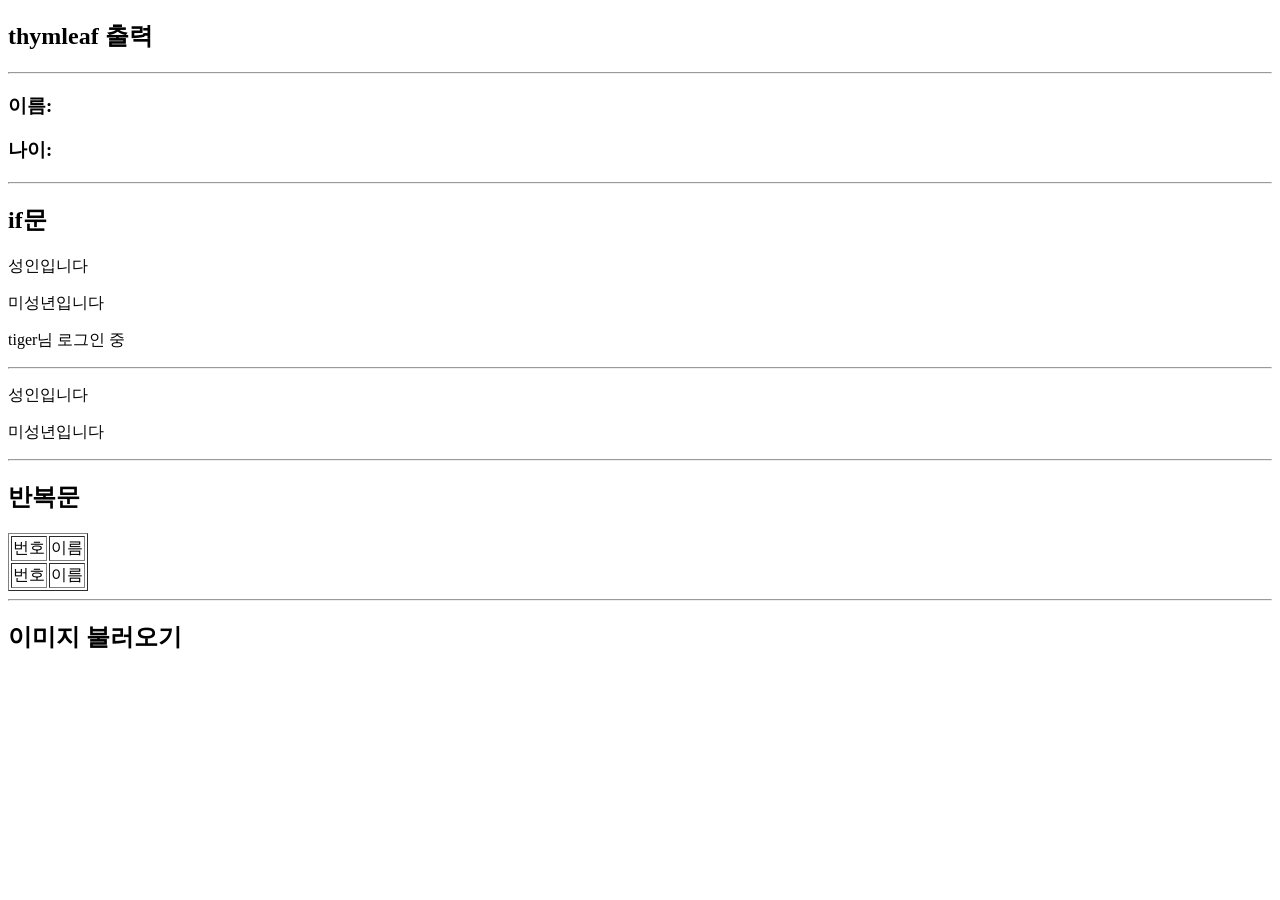
<file: src/main/resources/templates/test.html>
<!DOCTYPE html>
<html lang="ko" xmlns:th="http://www.thymeleaf.org">
<head>
<meta charset="UTF-8">
<link rel="stylesheet" th::href="@{/css/style.css}">
<script type="text/javascript" th:src="@{/js/test.js}"></script>
<title>thymleaf 연습</title>
</head>
<body>
	<!-- header -->
	<div th:replace="~{fragments/header :: header}"></div>
	
	<h2>thymleaf 출력</h2>
	<hr>
	<!-- thymleaf 문법은 태그 안에 작성해야 한다 -->
	<h3>이름: <span th:text="${name}"></span></h3>
	<h3>나이: <span th:text="${age}"></span></h3>
	<hr>
	<h2>if문</h2>
	<p th:if="${age >= 20}">성인입니다</p>
	<p th:if="${age < 20}">미성년입니다</p>
	<p th:if="${loginId}">tiger님 로그인 중</p>
	<hr>
	<p th:if="${age >= 20}">성인입니다</p>
	<p th:unless="${age >= 20}">미성년입니다</p> <!-- unless: 조건의 반대를 잡는다 -->
	<hr>
	<h2>반복문</h2>
	<table border="1">
		<tr>
			<td>번호</td>
			<td>이름</td>
		</tr>
		<tr th:each="name, status:${strs}"> <!-- status: 번호를 만드는 기능 -->
			<td th:text="${status.count}">번호</td>
			<td><a th:href="@{/question/list}" th:text="${name}">이름</a></td> <!-- 하이퍼링크 작성법 -->
		</tr>
	</table>
	<hr>
	<h2>이미지 불러오기</h2>
	<img th:src="@{css/rose.jpg}"> <!-- 이미지 삽입법 -->
	
	<!-- footer -->
	<div th:replace="~{fragments/footer :: footer}"></div>
</body>
</html>
</file>
